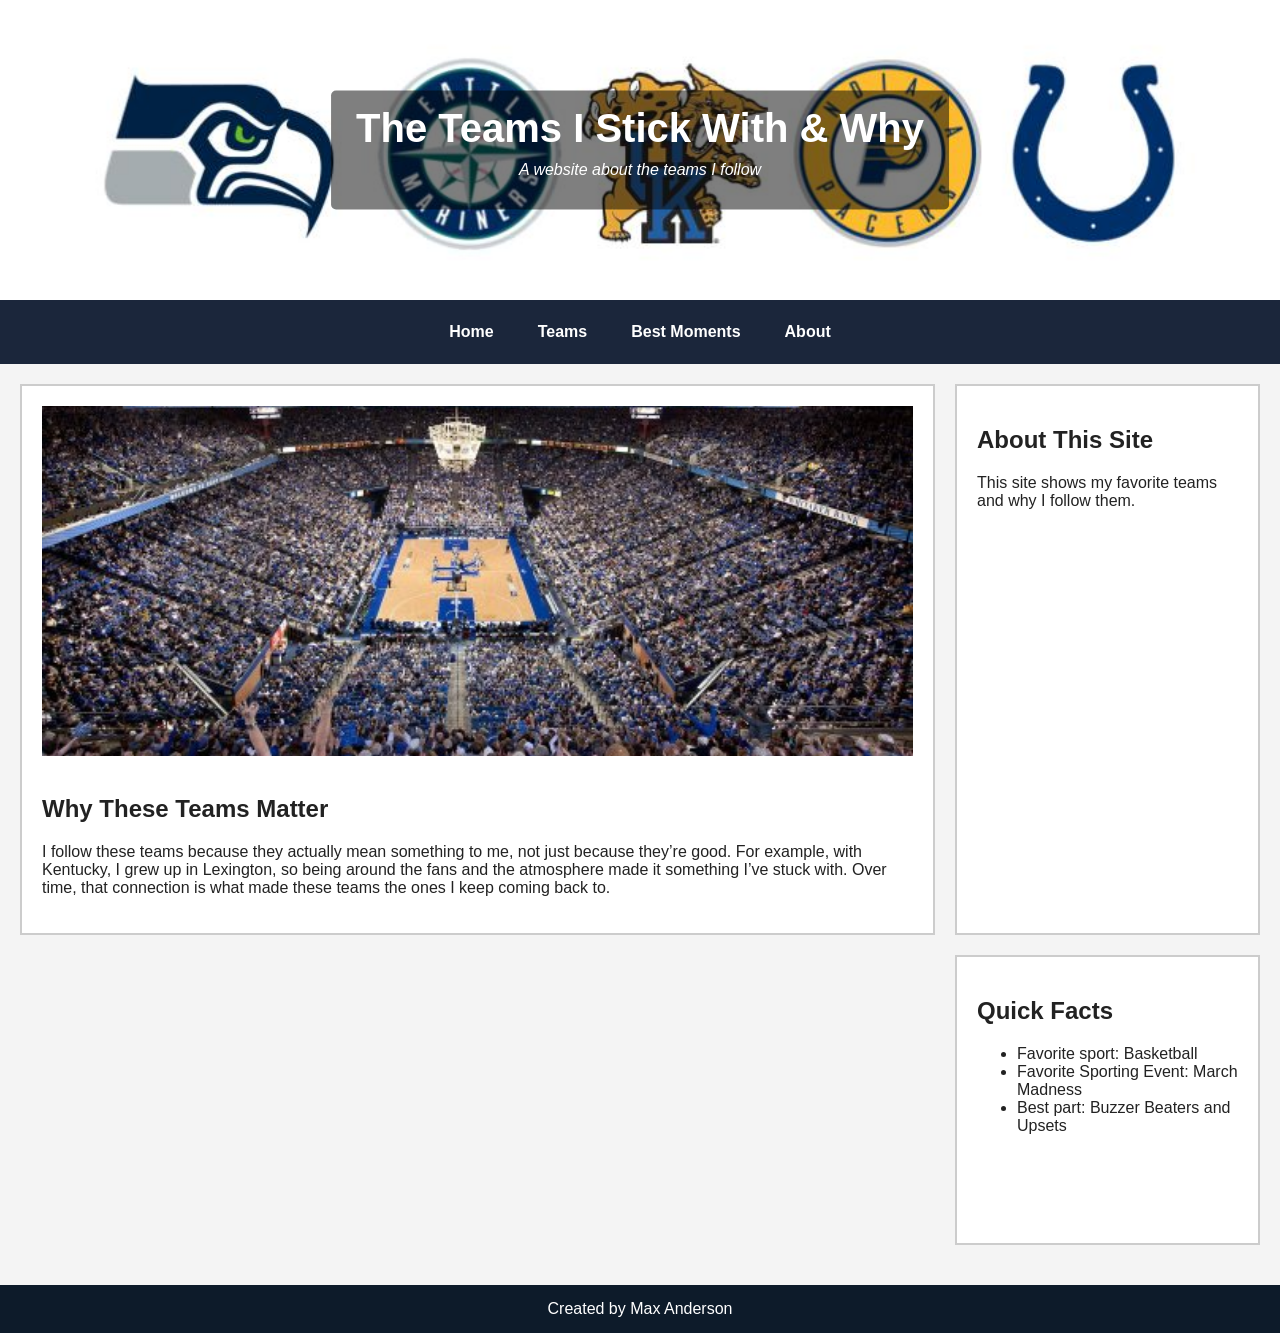
<file: index.html>
<!DOCTYPE html>
<html lang="en">
<head>
<meta charset="UTF-8">
<meta name="viewport" content="width=device-width, initial-scale=1.0">
<title>The Teams I Stick With</title>
<link rel="stylesheet" href="style.css">
<style>
.welcome-note {
    text-align: center;
    font-style: italic;
}
</style>
</head>

<body>

<header>
<img src="FavsLogo.jpg">
<div class="header-text">
<h1>The Teams I Stick With & Why</h1>
<p class="welcome-note">A website about the teams I follow</p>
</div>
</header>

<nav>
<a href="index.html">Home</a>
<a href="teams.html">Teams</a>
<a href="moments.html">Best Moments</a>
<a href="about.html">About</a>
</nav>

<main class="grid-layout">

<div class="hero">
<img src="RuppArena.jpg">
<h2>Why These Teams Matter</h2>
<p>I follow these teams because they actually mean something to me, not just because they’re good. For example, with Kentucky, I grew up in Lexington, so being around the fans and the atmosphere made it something I’ve stuck with. Over time, that connection is what made these teams the ones I keep coming back to.</p>
</div>

<div class="intro-card">
<h2>About This Site</h2>
<p>This site shows my favorite teams and why I follow them.</p>
</div>

<div class="team-preview">

<div class="card">
<div class="card-inner">

<div class="card-front">
<img src="KentuckyLogo.png">
<h3>Kentucky</h3>
</div>

<div class="card-back">
<p>Kentucky basketball has one of the best atmospheres in college sports.</p>
</div>

</div>
</div>

<div class="card">
<div class="card-inner">

<div class="card-front">
<img src="MsLogo.png">
<h3>Mariners</h3>
</div>

<div class="card-back">
<p>Baseball lets you follow a team over a long season.</p>
</div>

</div>
</div>

<div class="card">
<div class="card-inner">

<div class="card-front">
<img src="CHawkLogo.png">
<h3>Seahawks</h3>
</div>

<div class="card-back">
<p>The Seahawks have one of the best and loudest fanbases in football, their stadium, Lumen Field has broken multiple noise recors over the years.</p>
</div>

</div>
</div>

</div>

<aside class="sidebar">
<h2>Quick Facts</h2>
<ul>
<li>Favorite sport: Basketball</li>
<li>Favorite Sporting Event: March Madness</li>
<li>Best part: Buzzer Beaters and Upsets</li>
</ul>
</aside>

</main>

<footer>
Created by Max Anderson
</footer>

</body>
</html>
</file>
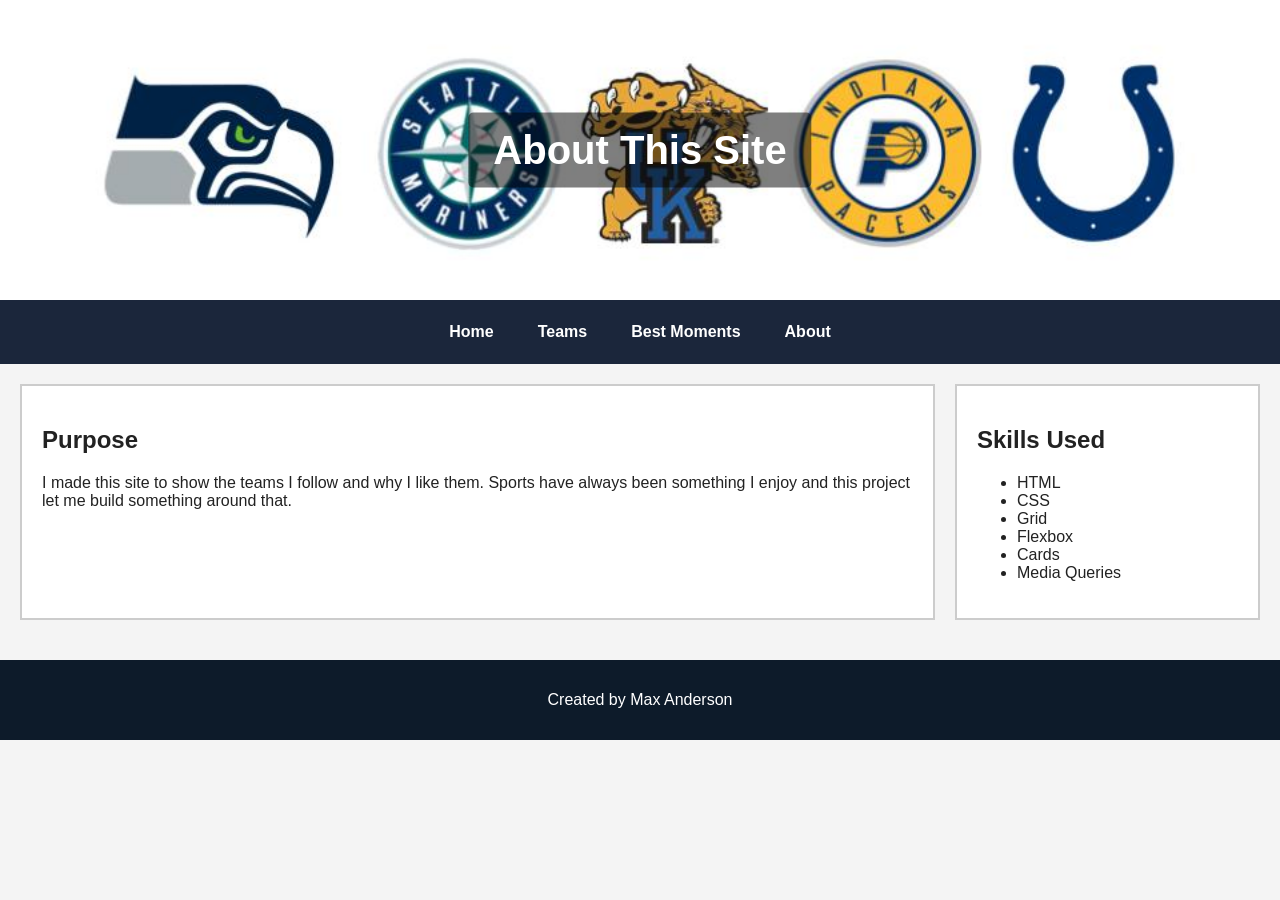
<file: about.html>
<!DOCTYPE html>
<html lang="en">
<head>
<meta charset="UTF-8">
<meta name="viewport" content="width=device-width, initial-scale=1.0">
<title>About</title>
<link rel="stylesheet" href="style.css">
</head>
<body>

<header>
    <img src="FavsLogo.jpg">
    <div class="header-text">
        <h1>About This Site</h1>
    </div>
</header>

<nav>
    <a href="index.html">Home</a>
    <a href="teams.html">Teams</a>
    <a href="moments.html">Best Moments</a>
    <a href="about.html">About</a>
</nav>

<main class="grid-layout">

<div class="hero">
    <h2>Purpose</h2>
    <p>
        I made this site to show the teams I follow and why I like them. Sports have always been
        something I enjoy and this project let me build something around that.
    </p>
</div>

<aside class="sidebar">
    <h2>Skills Used</h2>
    <ul>
        <li>HTML</li>
        <li>CSS</li>
        <li>Grid</li>
        <li>Flexbox</li>
        <li>Cards</li>
        <li>Media Queries</li>
    </ul>
</aside>

</main>

<footer>
<p style="text-align: center;">Created by Max Anderson</p>
</footer>

</body>
</html>
</file>
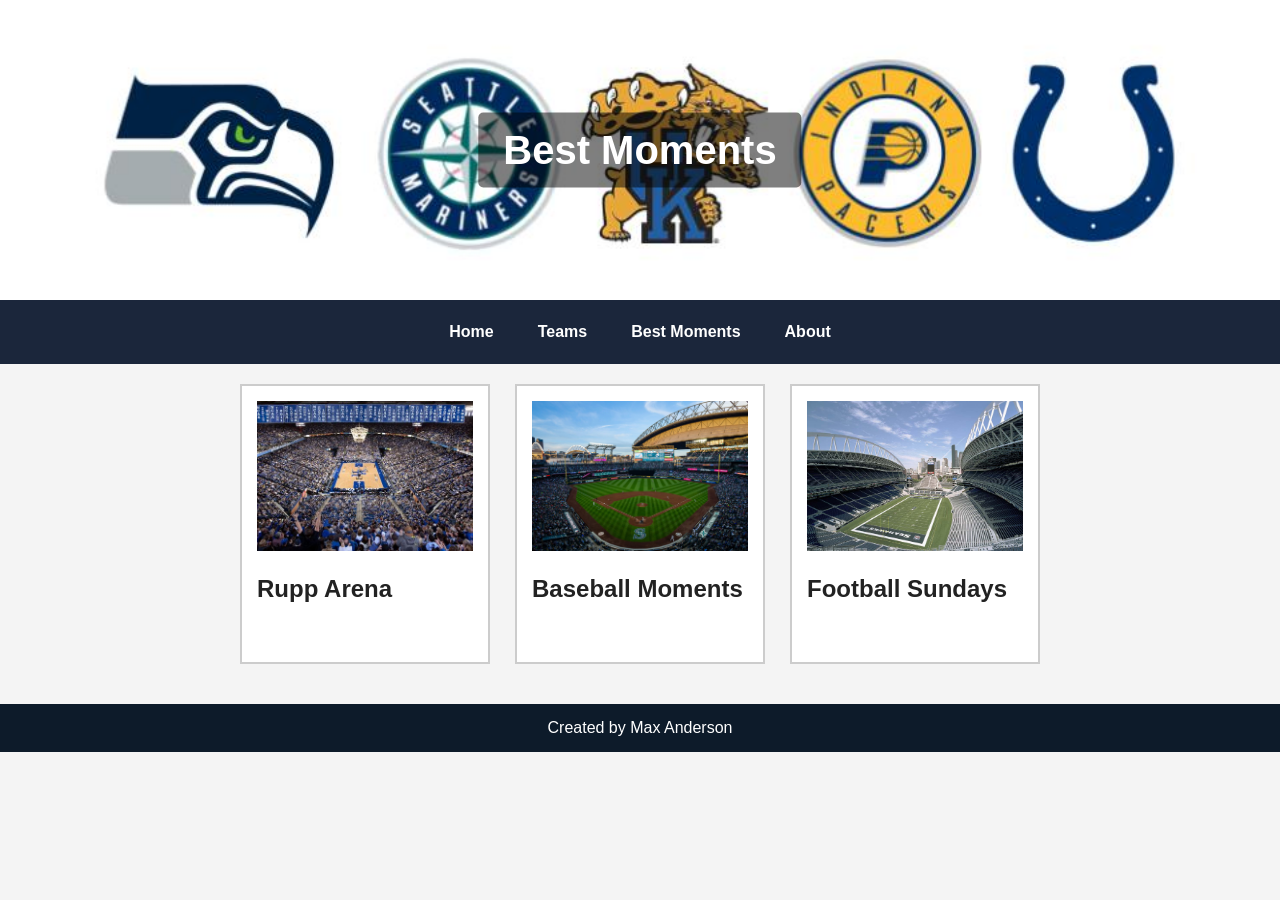
<file: moments.html>
<!DOCTYPE html>
<html lang="en">
<head>
<meta charset="UTF-8">
<meta name="viewport" content="width=device-width, initial-scale=1.0">
<title>Best Moments</title>
<link rel="stylesheet" href="style.css">
</head>
<body>

<header>
<img src="FavsLogo.jpg" alt="Sports logos">
<div class="header-text">
<h1>Best Moments</h1>
</div>
</header>

<nav>
<a href="index.html">Home</a>
<a href="teams.html">Teams</a>
<a href="moments.html">Best Moments</a>
<a href="about.html">About</a>
</nav>

<main class="page-layout">

<div class="card">
<div class="card-inner">

<div class="card-front">
<img src="RuppArena.jpg">
<h2>Rupp Arena</h2>
</div>

<div class="card-back">
<p>One of the best atmospheres in college basketball.</p>
</div>

</div>
</div>

<div class="card">
<div class="card-inner">

<div class="card-front">
<img src="BaseballStadium.jpg">
<h2>Baseball Moments</h2>
</div>

<div class="card-back">
<p>Big hits and long seasons make baseball exciting.</p>
</div>

</div>
</div>

<div class="card">
<div class="card-inner">

<div class="card-front">
<img src="FootballStadium.jpg">
<h2>Football Sundays</h2>
</div>

<div class="card-back">
<p>Every game feels important and high energy.</p>
</div>

</div>
</div>

</main>

<footer>
Created by Max Anderson
</footer>

</body>
</html>
</file>
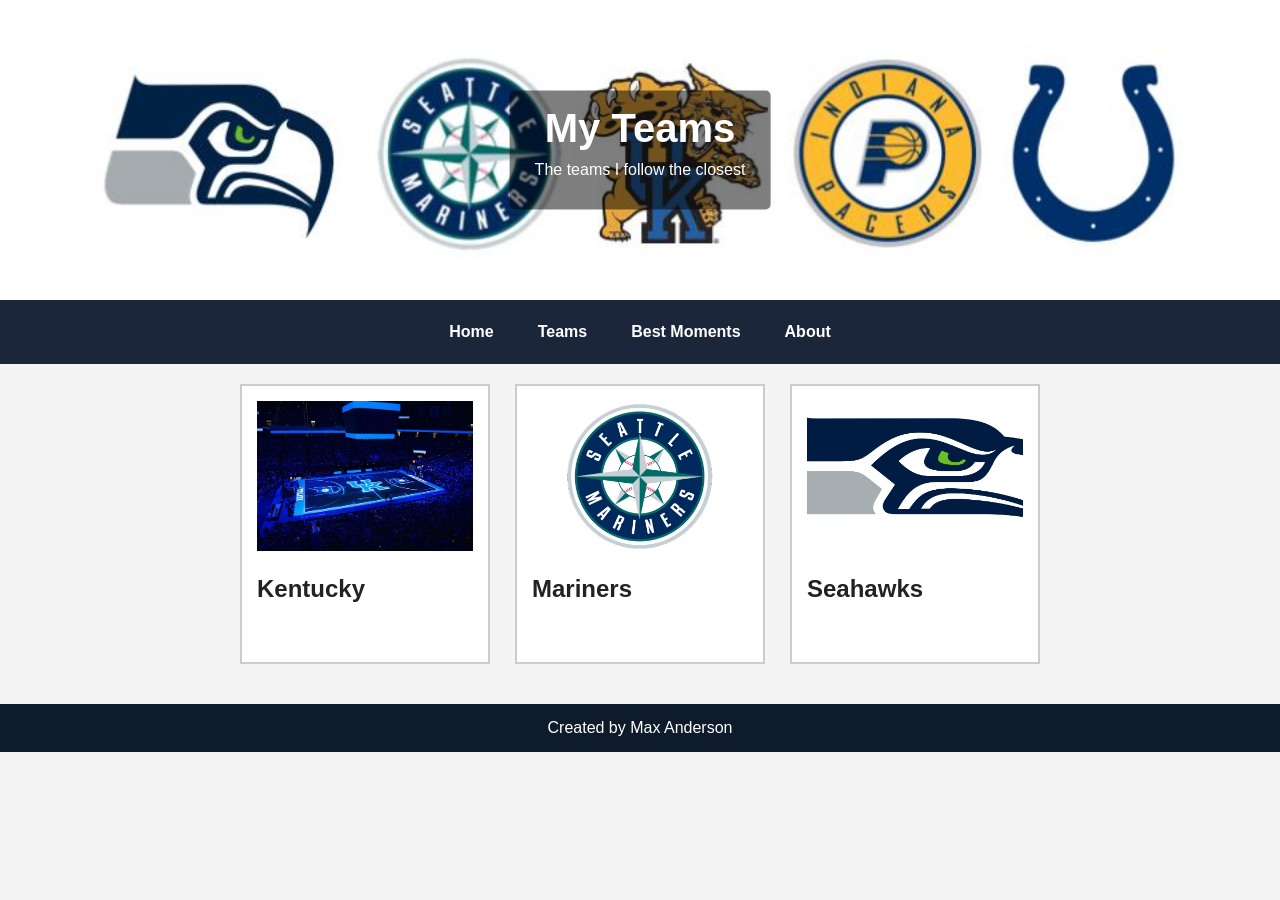
<file: teams.html>
<!DOCTYPE html>
<html lang="en">
<head>
<meta charset="UTF-8">
<meta name="viewport" content="width=device-width, initial-scale=1.0">
<title>Teams</title>
<link rel="stylesheet" href="style.css">
</head>
<body>

<header>
<img src="FavsLogo.jpg" alt="Sports team logos">
<div class="header-text">
<h1>My Teams</h1>
<p>The teams I follow the closest</p>
</div>
</header>

<nav>
<a href="index.html">Home</a>
<a href="teams.html">Teams</a>
<a href="moments.html">Best Moments</a>
<a href="about.html">About</a>
</nav>

<main class="page-layout">

<div class="card">
<div class="card-inner">
<div class="card-front">
<img src="KentuckyLogo.png" alt="Kentucky logo">
<h2>Kentucky</h2>
</div>
<div class="card-back">
<h2>Kentucky</h2>
<p>Kentucky is my favorite college basketball team because of the history, the fans, and the March Madness pressure.</p>
</div>
</div>
</div>

<div class="card">
<div class="card-inner">
<div class="card-front">
<img src="MsLogo.png" alt="Mariners logo">
<h2>Mariners</h2>
</div>
<div class="card-back">
<h2>Mariners</h2>
<p>I just got into baseball when my parents moved to Seattle, I fell in love with the Mariner, are fun to follow because baseball has a long season and every year feels like a new story.</p>
</div>
</div>
</div>

<div class="card">
<div class="card-inner">
<div class="card-front">
<img src="CHawkLogo.png" alt="Seahawks logo">
<h2>Seahawks</h2>
</div>
<div class="card-back">
<h2>Seahawks</h2>
<p>The Seahawks are my football team because of the energy, fan base, and big game atmosphere.</p>
</div>
</div>
</div>

</main>

<footer>
Created by Max Anderson
</footer>

</body>
</html>
</file>
<file: style.css>
body {
    margin: 0;
    font-family: Arial, sans-serif;
    background-color: #f4f4f4;
    color: #222;
}

header {
    position: relative;
}

header img {
    width: 100%;
    height: 300px;
    object-fit: cover;
    display: block;
}

.header-text {
    position: absolute;
    top: 50%;
    left: 50%;
    transform: translate(-50%, -50%);
    color: white;
    text-align: center;
    background-color: rgba(0,0,0,0.5);
    padding: 15px 25px;
    border-radius: 5px;
}

.header-text h1 {
    margin: 0;
    font-size: 40px;
}

.header-text p {
    margin-top: 10px;
}

nav {
    background-color: #1b263b;
    display: flex;
    justify-content: center;
    gap: 20px;
    padding: 15px;
    flex-wrap: wrap;
}

nav a {
    color: white;
    text-decoration: none;
    font-weight: bold;
    padding: 8px 12px;
}

nav a:hover {
    background-color: #415a77;
    border-radius: 5px;
}

.grid-layout {
    display: grid;
    grid-template-columns: 3fr 1fr;
    gap: 20px;
    padding: 20px;
}

.hero {
    background-color: white;
    border: 2px solid #ccc;
    padding: 20px;
}

.hero img {
    width: 100%;
    height: 350px;
    object-fit: cover;
    margin-bottom: 15px;
}

.intro-card {
    background-color: white;
    border: 2px solid #ccc;
    padding: 20px;
}

/* FIXED TEAM LAYOUT */
.team-preview {
    display: flex;
    justify-content: center;
    gap: 25px;
    flex-wrap: wrap;
    margin-top: 10px;
}

/* FLIP CARD */
.card {
    width: 250px;
    height: 280px;
    perspective: 1000px;
}

.card-inner {
    width: 100%;
    height: 100%;
    position: relative;
    transition: transform 0.7s;
    transform-style: preserve-3d;
}

.card:hover .card-inner {
    transform: rotateY(180deg);
}

.card-front,
.card-back {
    position: absolute;
    width: 100%;
    height: 100%;
    background: white;
    border: 2px solid #ccc;
    box-sizing: border-box;
    padding: 15px;
    backface-visibility: hidden;
}

.card-front img {
    width: 100%;
    height: 150px;
    object-fit: cover;
}

.card-back {
    transform: rotateY(180deg);
}

.sidebar {
    background-color: white;
    border: 2px solid #ccc;
    padding: 20px;
}

footer {
    background-color: #0d1b2a;
    color: white;
    padding: 15px;
    margin-top: 20px;
    text-align: center;
}

/* OTHER PAGES GRID */
.page-layout {
    display: grid;
    grid-template-columns: repeat(2, 1fr);
    gap: 25px;
    padding: 20px;
}

/* MOBILE */
@media screen and (max-width: 800px) {
    .grid-layout {
        grid-template-columns: 1fr;
    }

    .page-layout {
        grid-template-columns: 1fr;
    }

    .team-preview {
        flex-direction: column;
        align-items: center;
    }

    nav {
        flex-direction: column;
        align-items: center;
    }

    .header-text h1 {
        font-size: 28px;
    }

    .header-text {
        width: 75%;
    }
}
.page-layout {
    display: flex;
    justify-content: center;
    gap: 25px;
    flex-wrap: wrap;
    padding: 20px;
}
</file>
